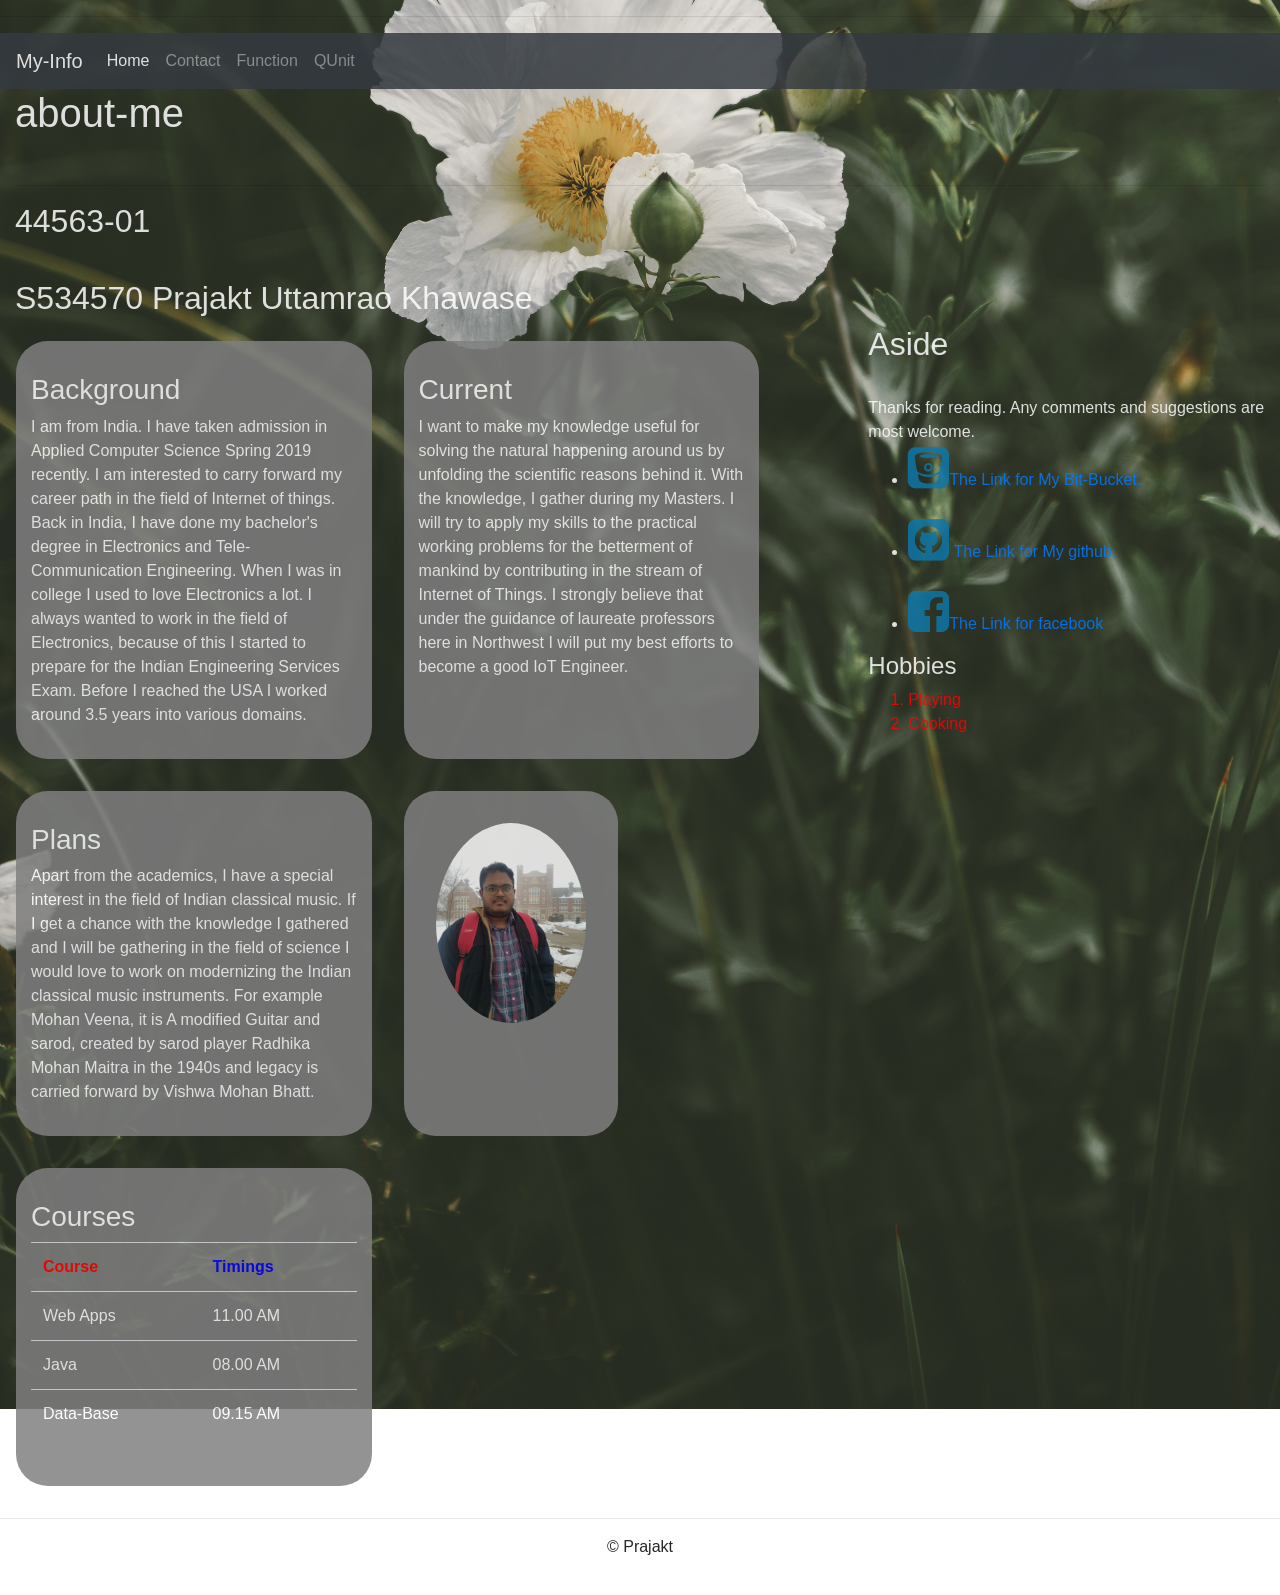
<file: index.html>
<!DOCTYPE html>
<html>

<head>

  <meta charset="utf-8" />
  <meta http-equiv="X-UA-Compatible" content="IE=edge">
  <title>about-me</title>
  <!-- External use of BootStrap -->
  <link rel="stylesheet" href="https://maxcdn.bootstrapcdn.com/bootstrap/4.0.0/css/bootstrap.min.css"
    integrity="sha384-Gn5384xqQ1aoWXA+058RXPxPg6fy4IWvTNh0E263XmFcJlSAwiGgFAW/dAiS6JXm" crossorigin="anonymous">


  
  <link href="https://stackpath.bootstrapcdn.com/font-awesome/4.7.0/css/font-awesome.min.css" rel="stylesheet"
    integrity="sha384-wvfXpqpZZVQGK6TAh5PVlGOfQNHSoD2xbE+QkPxCAFlNEevoEH3Sl0sibVcOQVnN" crossorigin="anonymous">

  <link rel="stylesheet" href="./CSS/aboutme.css">

</head>

<body background = "/images/MyClick.jpg"  class = "bgimg">
  <hr>
  <nav class="navbar navbar-expand-lg navbar-dark bg-dark">
    <a class="navbar-brand" href="#">My-Info</a>
    <button class="navbar-toggler" type="button" data-toggle="collapse" data-target="#navbarNav"
      aria-controls="navbarNav" aria-expanded="false" aria-label="Toggle navigation">
      <span class="navbar-toggler-icon"></span>
    </button>
    <div class="collapse navbar-collapse" id="navbarNav">
      <ul class="navbar-nav">
        <li class="nav-item active">
          <a class="nav-link" href="#">Home <span class="sr-only">(current)</span></a>
        </li>
        <li class="nav-item">
          <a class="nav-link" href="contact.html">Contact</a>
        </li>
        <li class="nav-item">
          <a class="nav-link" href="function.html">Function</a>
        </li>
        <li class="nav-item">
          <a class="nav-link" href="QUnit.html">QUnit</a>
        </li>
        
      </ul>
    </div>
  </nav>



  <header class="container-fluid">

    <h1>about-me</h1>
    <br>
    <hr>

    <h2>

      44563-01 <br><br>


      S534570  Prajakt Uttamrao Khawase</h2>

  </header>

  <main class="container-fluid">
    <div class="row">
      <article class="col-sm-8 ">


        <div class="row">

          <section class="col-md-5">

            <h3>Background</h3>
            I am from India. I have taken admission in Applied Computer Science Spring 2019 recently. I am interested to
            carry
            forward my career path in the field of Internet of things.

            Back in India, I have done my bachelor's degree in Electronics and Tele-Communication Engineering. When I
            was in
            college I used to love Electronics a lot. I always wanted to work in the field of Electronics, because of
            this I
            started to prepare for the Indian Engineering Services Exam. Before I reached the USA I worked
            around
            3.5
            years into various domains.

          </section>

          <section class="col-md-5">
            <h3>Current</h3>I want to make my knowledge
            useful
            for
            solving the natural happening around us by unfolding the scientific reasons behind it. With the knowledge, I
            gather
            during my Masters. I will try to apply my skills to the practical working problems for the betterment of
            mankind
            by
            contributing in the stream of Internet of Things. I strongly believe that under the guidance of laureate
            professors
            here in Northwest I will put my best efforts to become a good IoT Engineer.
          </section>

          <section class="col-md-5">
            <h3>Plans</h3>
            Apart from the academics, I have a special interest in the field of Indian classical music. If I
            get a
            chance
            with the knowledge I gathered and I will be gathering in the field of science I would love to work on
            modernizing the
            Indian classical music instruments. For example Mohan Veena, it is A modified Guitar and sarod, created by
            sarod
            player
            Radhika Mohan Maitra in the 1940s and legacy is carried forward by Vishwa Mohan Bhatt.
          </section>
          <br>
          <section id="profilepic">
            <img class="rounded-circle" src="./images/MyImage.jpg" alt="Profile Picture" width="150em" height="auto">
          </section>


          <section class="col-md-5">
            <h3>Courses</h3>

            <table class="table">
              <tr>
                <th id="course">Course</th>
                <th id="Timings">Timings</th>
              </tr>
              <tr>
                <td id="WebApps">Web Apps</td>
                <td>11.00 AM</td>
              </tr>
              <tr>
                <td >Java</td>
                <td>08.00 AM</td>
              </tr>
              <tr>
                <td>Data-Base</td>
                <td>09.15 AM</td>
              </tr>
            </table>
          </section>
        </div>
      </article>

      <aside class="col-sm-4">

        <h2>Aside</h2> <br>

        Thanks for reading. Any comments and suggestions are most welcome.

        <ul>

          <li>

            <a href="https://bitbucket.org/Prajakt-Khawase/"><i class="fa fa-bitbucket-square"
              style="font-size:48px;color:#0E76A8"></i>The Link for My Bit-Bucket.</a>

          </li><br>

          <li>

            <a href="https://github.com/Prajakt-Khawase"> <i class="fa fa-github-square"
                style="font-size:48px;color:#0E76A8"></i> The Link for My github.</a>

          </li><br>
          <li>
            <a href="https://www.facebook.com/"><i class="fa fa-facebook-square"
              style="font-size:48px;color:#0E76A8"></i>The Link for facebook</a>

          </li>


        </ul>
        <h4>Hobbies</h4>
        <ol class = hobbies>

      
          <li>Playing</li>
          <li>Cooking</li>

        </ol>
        <div class="video-wrapper">


          <iframe width="400 " height="315" src="https://www.youtube.com/embed/mgjnW7Q42Tc" frameborder="0"
            allow="accelerometer; autoplay; encrypted-media; gyroscope; picture-in-picture" allowfullscreen></iframe>
        </div>

      </aside>
    </div>
  </main>
  <hr />

  </aside>
  </main>
</body>
<footer> &copy; Prajakt</footer>
</html>
</file>
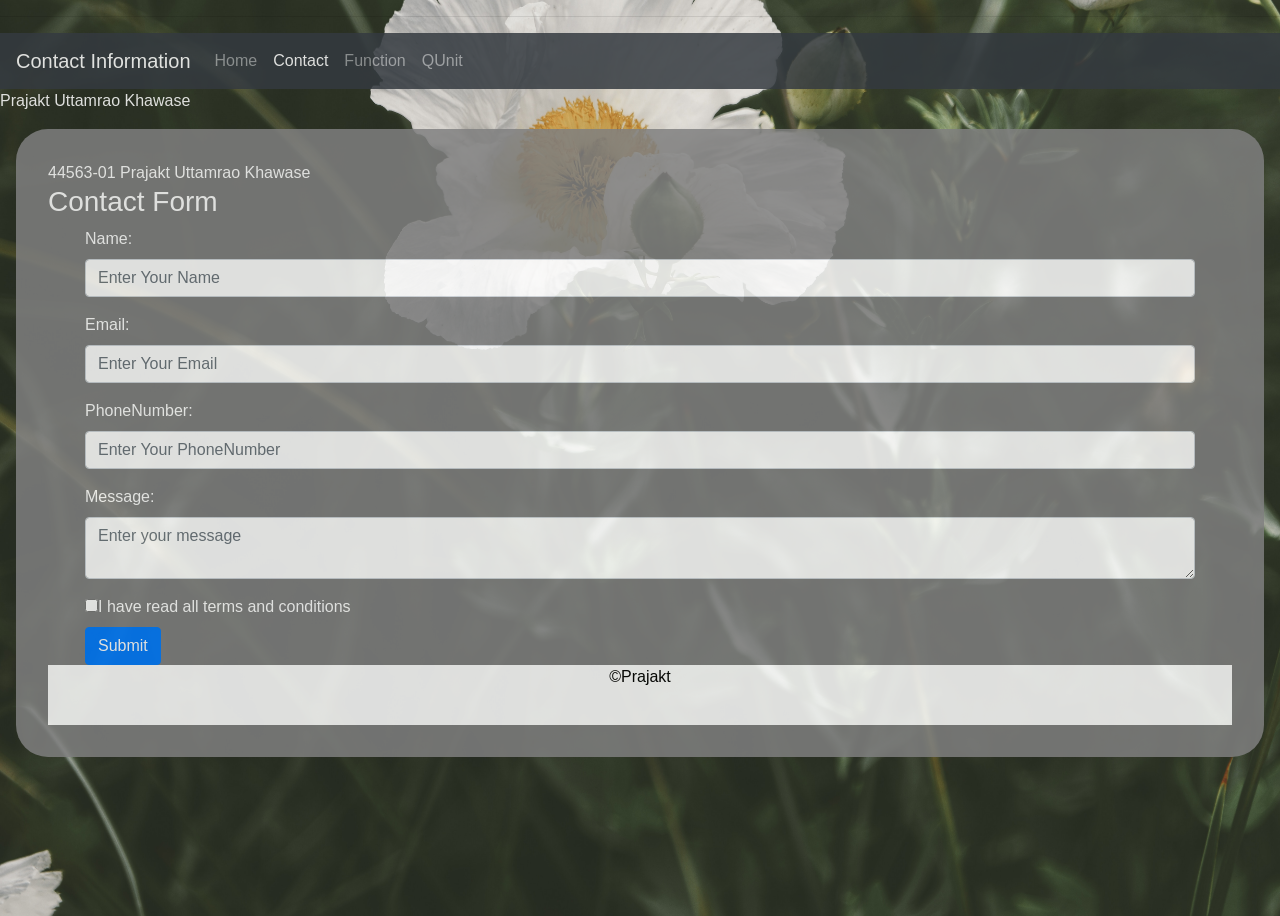
<file: contact.html>
<!DOCTYPE html>
<html>

<head>
    <meta charset="utf-8" />
    <meta http-equiv="X-UA-Compatible" content="IE=edge">
    <title>Contact</title>
    <!-- Bootstrap CSS -->
    <link href="https://stackpath.bootstrapcdn.com/bootstrap/4.3.0/css/bootstrap.min.css" rel="stylesheet"
        integrity="sha384-PDle/QlgIONtM1aqA2Qemk5gPOE7wFq8+Em+G/hmo5Iq0CCmYZLv3fVRDJ4MMwEA" crossorigin="anonymous">


    <meta name="viewport" content="width=device-width, initial-scale=1.0">
    <link rel="stylesheet" href="./CSS/aboutme.css">

</head>

<body class="bgimg">
        <hr>
    <nav class="navbar navbar-expand-lg navbar-dark bg-dark">
        <a class="navbar-brand" href="#">Contact Information</a>
        <button class="navbar-toggler" type="button" data-toggle="collapse" data-target="#navbarNav"
            aria-controls="navbarNav" aria-expanded="false" aria-label="Toggle navigation">
            <span class="navbar-toggler-icon"></span>
        </button>
        <div class="collapse navbar-collapse" id="navbarNav">
            <ul class="navbar-nav">
                <li class="nav-item">
                    <a class="nav-link" href="index.html">Home <span class="sr-only">(current)</span></a>
                </li>
                <li class="nav-item active">
                    <a class="nav-link" href="cocontact.html">Contact</a>
                </li>
                <li class="nav-item">
                    <a class="nav-link" href="function.html">Function</a>
                </li>
                <li class="nav-item">
                    <a class="nav-link" href="QUnit.html">QUnit</a>
                  </li>
            </ul>
        </div>
    </nav>

    <header>
        Prajakt Uttamrao Khawase
    </header>
    <main>
        <section id="intro">
            44563-01 Prajakt Uttamrao Khawase

            <h3>Contact Form</h3>

        
            <form class="container center_div ">
              <div class="form-group">
                <label >Name:</label>
                <input type="text" class="form-control" id="name" placeholder="Enter Your Name" name="name">
              </div>
              <div class="form-group">
                    <label >Email:</label>
                    <input type="email" class="form-control" id="email" placeholder="Enter Your Email" name="email">
                  </div>
                  <div class="form-group">
                      <label >PhoneNumber:</label>
                      <input type="number" class="form-control" id="PhoneNumber" placeholder="Enter Your PhoneNumber" name="PhoneNumber">
                    </div>
              <div class="form-group">
                <label for="pwd">Message:</label>
                <textarea height="200" class="form-control" id="textarea" placeholder="Enter your message" name="textarea"></textarea>  
              </div>
              <div class="checkbox">
                <label><input type="checkbox" name="remember">I have read all terms and conditions</label>
              </div>
              <button type="submit" class="btn btn-primary">Submit</button>
            </form>
          </div>
          <footer> &copy;<span id="footer">Prajakt</span> </footer>
    </body>
</html>
</file>
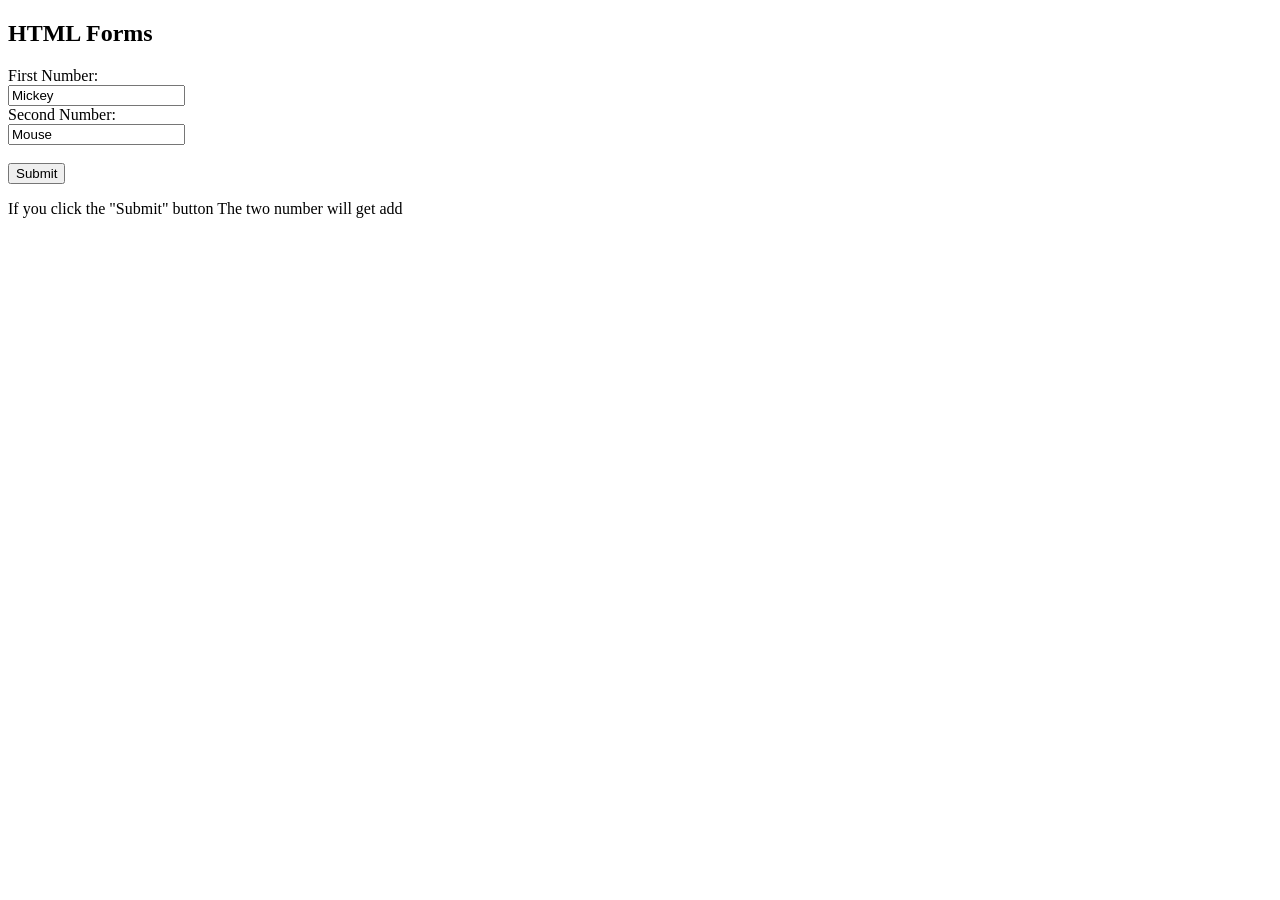
<file: Demo.html>
<!DOCTYPE html>
<html>
<body>

<h2>HTML Forms</h2>

<form action="/action_page.php">
  First Number:<br>
  <input type="text" name="firstname" value="Mickey">
  <br>
  Second Number:<br>
  <input type="text" name="lastname" value="Mouse">
  <br><br>
  <input type="submit" value="Submit">
</form> 

<p>If you click the "Submit" button The two number will get add</p>

</body>
</html>
</file>
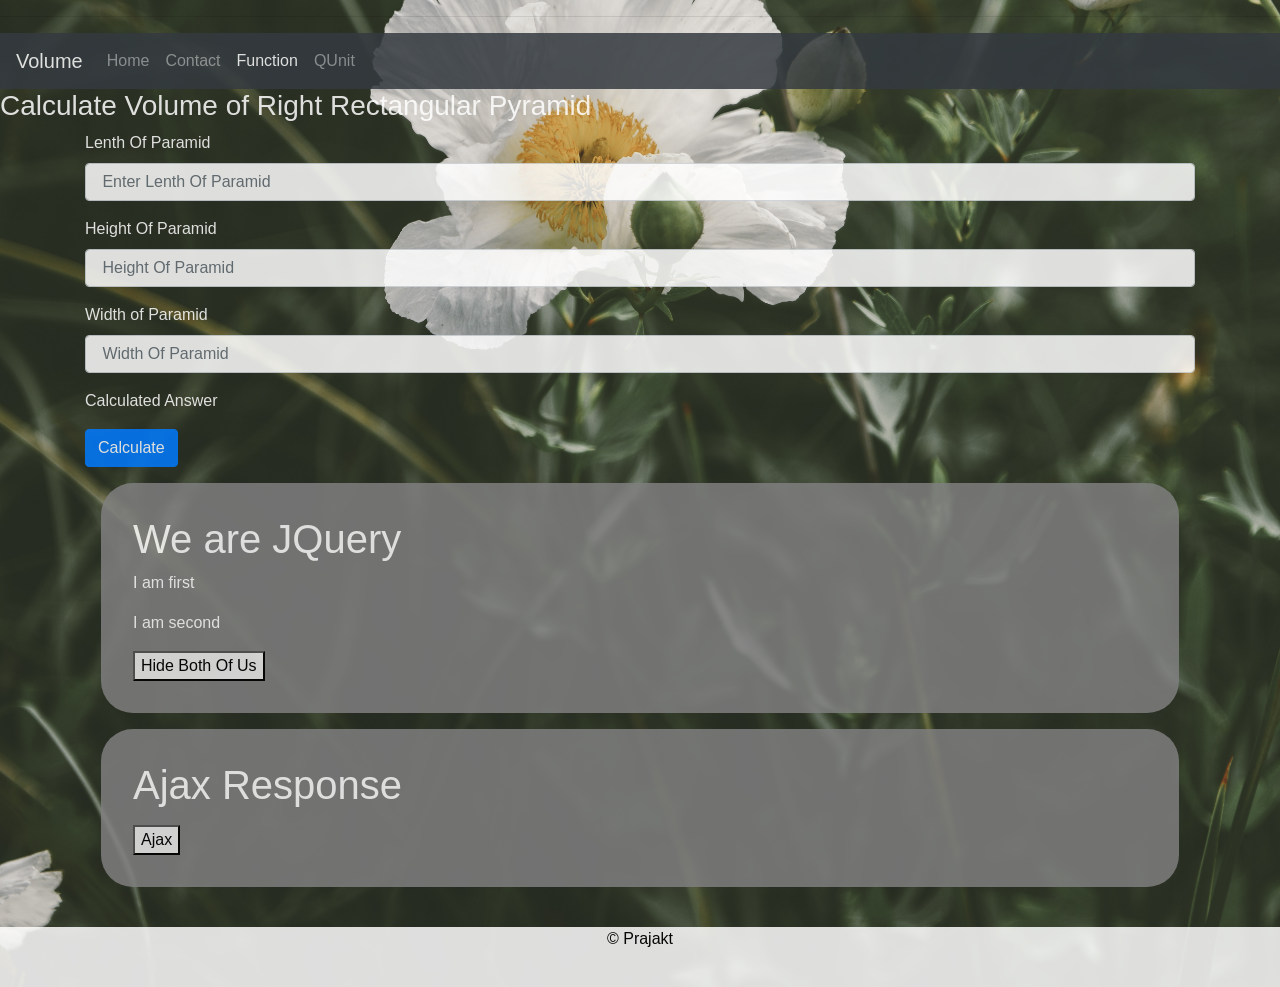
<file: function.html>
<!DOCTYPE html>
<html>

<head>

  <meta charset="utf-8" />
  <meta http-equiv="X-UA-Compatible" content="IE=edge">
  <title>Functions</title>
  <!-- Bootstrap CSS Ajax JQuery-->
  <link rel="stylesheet" href="https://maxcdn.bootstrapcdn.com/bootstrap/4.0.0/css/bootstrap.min.css"
    integrity="sha384-Gn5384xqQ1aoWXA+058RXPxPg6fy4IWvTNh0E263XmFcJlSAwiGgFAW/dAiS6JXm" crossorigin="anonymous">
  <script src="https://code.jquery.com/jquery-3.3.1.min.js"
    integrity="sha256-FgpCb/KJQlLNfOu91ta32o/NMZxltwRo8QtmkMRdAu8=" crossorigin="anonymous"></script>
  <link href="https://stackpath.bootstrapcdn.com/font-awesome/4.7.0/css/font-awesome.min.css" rel="stylesheet"
    integrity="sha384-wvfXpqpZZVQGK6TAh5PVlGOfQNHSoD2xbE+QkPxCAFlNEevoEH3Sl0sibVcOQVnN" crossorigin="anonymous">

  <script src="https://ajax.googleapis.com/ajax/libs/jquery/3.3.1/jquery.min.js"></script>

  <link rel="stylesheet" href="./CSS/aboutme.css">
  <script src="function.js"></script>


</head>

<body class="bgimg">
  <hr>
  <nav class="navbar navbar-expand-lg navbar-dark bg-dark">
    <a class="navbar-brand" href="#">Volume</a>
    <button class="navbar-toggler" type="button" data-toggle="collapse" data-target="#navbarNav"
      aria-controls="navbarNav" aria-expanded="false" aria-label="Toggle navigation">
      <span class="navbar-toggler-icon"></span>
    </button>
    <div class="collapse navbar-collapse" id="navbarNav">
      <ul class="navbar-nav">
        <li class="nav-item">
          <a class="nav-link" href="index.html">Home</a>
        </li>
        <li class="nav-item">
          <a class="nav-link" href="contact.html">Contact</a>
        </li>
        <li class="nav-item active">
          <a class="nav-link" href="function.html">Function</a>
        </li>
        <li class="nav-item">
          <a class="nav-link" href="QUnit.html">QUnit</a>
        </li>
      </ul>
    </div>
  </nav>
  <h3>Calculate Volume of Right Rectangular Pyramid</h3>
  <form class="container center_div conversionForm">
    <div class="form-group">
      <label>Lenth Of Paramid</label>
      <input type="text" class="form-control" id="length" placeholder=" Enter Lenth Of Paramid " name="number">
    </div>

    <div class="form-group">
      <label>Height Of Paramid</label>
      <input type="text" class="form-control" id="height" placeholder=" Height Of Paramid " name="number">
    </div>

    <div class="form-group">
      <label>Width of Paramid</label>
      <input type="text" class="form-control" id="width" placeholder=" Width Of Paramid " name="number">
    </div>


    <p id="answerText"> Calculated Answer </p>

    <input type="button" class="btn btn-primary" id="calcbtn" onclick=testing_volume() value="Calculate">
    <!-- <a class="btn btn-primary" id="calcbtn" onclick=calcVolume()>Calculate</a> -->



    <section>
      <div>
        <h1>We are JQuery</h1>
        <p class="test">I am first</p>
        <p class="test">I am second</p>
        <button type="button">Hide Both Of Us</button>
      </div>
      </div>
    </section>

    <section>
      <div>
        <div>
          <h1>Ajax Response</h1>
          <p id="demo"></p>
          <button type="button" onclick="loadDoc()">Ajax</button>
          <br>
        </div>
    </section>
    

    <br>


  </form>
  </div>
  <script type="text/javascript" src="https://platform.linkedin.com/badges/js/profile.js" async defer></script>
  <script src="https://code.jquery.com/jquery-3.2.1.slim.min.js"
    integrity="sha384-KJ3o2DKtIkvYIK3UENzmM7KCkRr/rE9/Qpg6aAZGJwFDMVNA/GpGFF93hXpG5KkN"
    crossorigin="anonymous"></script>
  <script src="https://cdnjs.cloudflare.com/ajax/libs/popper.js/1.12.9/umd/popper.min.js"
    integrity="sha384-ApNbgh9B+Y1QKtv3Rn7W3mgPxhU9K/ScQsAP7hUibX39j7fakFPskvXusvfa0b4Q"
    crossorigin="anonymous"></script>
  <script type="text/javascript" src="https://platform.linkedin.com/badges/js/profile.js" async defer></script>

</body>
<footer> &copy; Prajakt</footer>

</html>
</file>
<file: CSS/aboutme.css>
body, html {
    height: 100%;
    color: white;
  }
  
  .video-wrapper {
    width: 100%;
    
  }
  
  section {
    margin: 1rem;
    padding: 2rem;
    background-color: grey;
    border-radius: 2em;
  }
  
  .bgimg {
    background-image: url("images/MyClick.jpg");
    height: 100%;
    position: relative;
    opacity: 0.85;
    background-position: center;
    background-repeat: no-repeat;
    background-size: cover;
    background-attachment: fixed;
  }
  
  #course{
    color:red;
  }
  #Timings{
    color:blue;
  }
  .hobbies{

    color: Red;
  }
  footer {
    position:  relative;
    color: black;
    bottom:0;
    width:100%;
    text-align: center;
    height:60px;   /* Height of the footer */
    background:white;
 }
 #ajaxValue{

  color:red;
}
</file>
